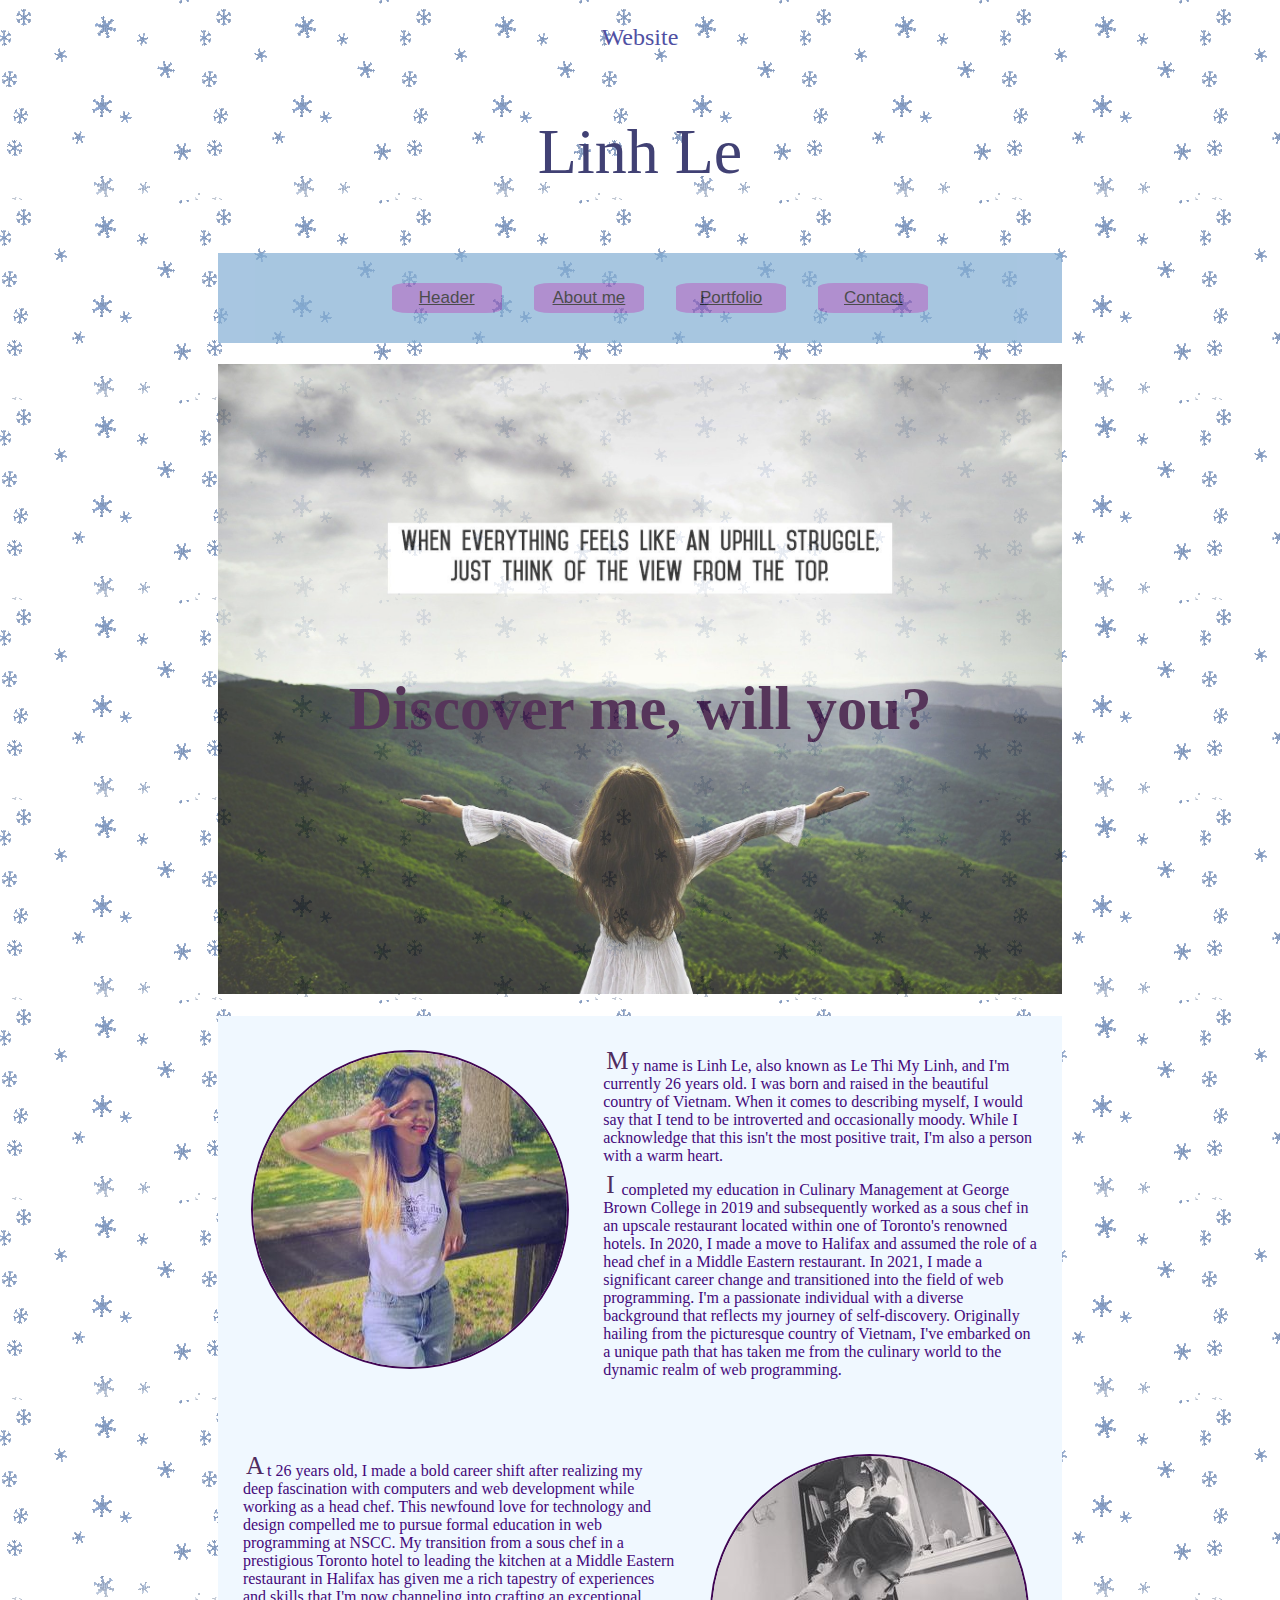
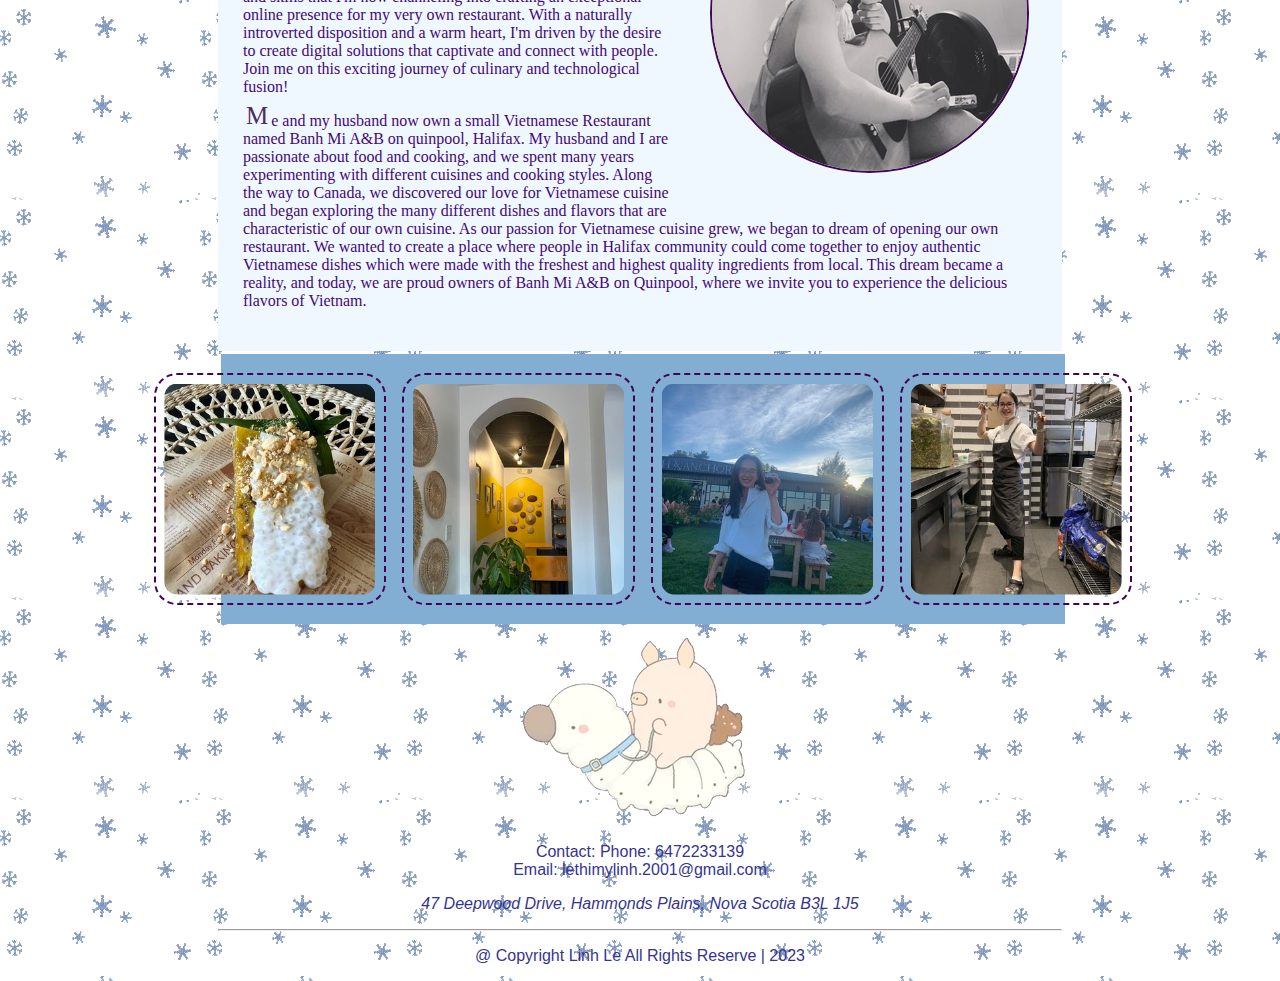
<file: Index.html>
<!DOCTYPE html>
<html lang="en">
<head>
    <meta charset="UTF-8">
    <meta name="viewport" content="width=device-width, initial-scale=1.0">
    <link rel="stylesheet" href ="style.css">
    <title>Linh Le - Portfolio</title>
</head>
<body>
    <!-- your content will go here-->
    <header>
        <div class="decorwebheader"><p></p>Website</p></div>
        <div class="decornameheader"><p>Linh Le</p></div>
        <div>
            <ul>
        
                <li><a href="https://www.google.com/">Header</a></li>
        
                <li><a href="https://limbell120.wixsite.com/home/about-me">About me</a></li>
        
                <li><a href="https://banhmianb.com/">Portfolio</a></li>
        
                <li><a href="https://www.instagram.com/">Contact</a></li>
                
                </ul>
        </div>
        </header>
        <h1>
        <div class = "Discover"><p>Discover me, will you?</p></div>
        </h1>
        <main>
            <img class="img1" src="343210096_3575741026046899_8238734440037856262_n.jpg" alt="My Avatar">
        <div class ="aboutme">
            <p class="first">My name is Linh Le, also known as Le Thi My Linh, and I'm currently 26 years old. I was born and raised in the beautiful country of Vietnam. When it comes to describing myself, I would say that I tend to be introverted and occasionally moody. While I acknowledge that this isn't the most positive trait, I'm also a person with a warm heart.</p>
            <p class="first">I completed my education in Culinary Management at George Brown College in 2019 and subsequently worked as a sous chef in an upscale restaurant located within one of Toronto's renowned hotels. In 2020, I made a move to Halifax and assumed the role of a head chef in a Middle Eastern restaurant. In 2021, I made a significant career change and transitioned into the field of web programming. I'm a passionate individual with a diverse background that reflects my journey of self-discovery. Originally hailing from the picturesque country of Vietnam, I've embarked on a unique path that has taken me from the culinary world to the dynamic realm of web programming.</p>
       </div>
       <img class ="img2" src="342203151_907910743773402_2378774895140133817_n.jpg" alt="Myself and Guitar">
       <div class ="mypofolio">
       <p class="first">At 26 years old, I made a bold career shift after realizing my deep fascination with computers and web development while working as a head chef. This newfound love for technology and design compelled me to pursue formal education in web programming at NSCC. My transition from a sous chef in a prestigious Toronto hotel to leading the kitchen at a Middle Eastern restaurant in Halifax has given me a rich tapestry of experiences and skills that I'm now channeling into crafting an exceptional online presence for my very own restaurant. With a naturally introverted disposition and a warm heart, I'm driven by the desire to create digital solutions that captivate and connect with people. Join me on this exciting journey of culinary and technological fusion!</p>
       <p class="first">Me and my husband now own a small Vietnamese Restaurant named Banh Mi A&B on quinpool, Halifax. My husband and I are passionate about food and cooking, and we spent many years experimenting with different cuisines and cooking styles. Along the way to Canada, we discovered our love for Vietnamese cuisine and began exploring the many different dishes and flavors that are characteristic of our own cuisine. As our passion for Vietnamese cuisine grew, we began to dream of opening our own restaurant. We wanted to create a place where people in Halifax community could come together to enjoy authentic Vietnamese dishes which were made with the freshest and highest quality ingredients from local.  This dream became a reality, and today, we are proud owners of Banh Mi A&B on Quinpool, where we invite you to experience the delicious flavors of Vietnam.</p>
       </div>
       <div class="imglist">
        <img class ="img3"src="380716447_270523545909118_8470611498806698777_n.jpg" >
        <img class ="img4"src="361875981_233681712926635_3393977748190144731_n.jpg">
        <img class ="img5"src="301376634_7909456362457702_7176488178677167559_n.jpg">
        <img class ="img6" src="123843288_4613274545409250_542672435394658192_n.jpg">
       </div>
        <img class ="bye" src="200.webp">

        </main>
   <footer>
    <p>
        Contact:
        Phone: 6472233139
        <br>Email: lethimylinh.2001@gmail.com
        <br><address>47 Deepwood Drive, Hammonds Plains, Nova Scotia B3L 1J5</address>
    </p>
    <hr>
    <p> @ Copyright Linh Le All Rights Reserve | 2023</p>
   </footer>
   
</body>
</html>
</file>
<file: style.css>
body{
    display: block;
    padding: 0 auto;
    margin: 0 17% 0 17%;
    background-image: url("1384323_62e37.gif");
    font-family: 'Franklin Gothic Medium', 'Arial Narrow', Arial, sans-serif;
}
.decorwebheader{
    text-align: center;
    font-size: 150%;
    color: rgb(80, 80, 163);
    font-family: Georgia, 'Times New Roman', Times, serif;
    align-items: center;
}
.decornameheader{
    text-align: center;
    font-size: 400%;
    color:rgb(65, 65, 116);
    font-family: Georgia, 'Times New Roman', Times, serif;
}

ul {
   
    list-style:none;
    display: flex;
    margin: 35; /*north east south west*/
    min-height: 10vh;
    justify-content: center; 
    align-items: center;
    background-color: rgb(131, 174, 212);
    opacity: 70%;
}
li{
    padding: 1%;
    margin: 1%;
}
a{
    border: 1%; display: inline-block;
    color:black;
    text-align: center;
    border-radius: 15%;
    font-style: bold;
    font-size: 17px;
    background-color: rgb(143, 96, 187);
    padding: 5px;
    width: 100px;
   
}
p.first::first-letter{
    font-size: 25px;
    vertical-align: top;
    line-height: .3;
    padding: 3px;
    color: rgb(79, 44, 94);
}
a:hover{
    color:rgb(255, 254, 255);
    
}

h1{
    background-image: url("hello.jpg");
    background-size: cover;
    background-position: center;
    height: 70vh;
    text-align: center;
    align-items: center;
    justify-content: center;
    opacity: 80%;
    display: flex;
    width: 100%;
}
.Discover{
    color: rgb(44, 3, 49);
    font-size: 190%;
    font-family: 'Times New Roman', Times, serif;
    text-align: center;
    margin: 2%;
    padding-top: 7%;
}


.img1{
    border:2px solid rgb(64, 5, 83);
    border-radius: 50%;
    float: left;
    margin: 4%;
   
}
.img2{
    border:2px solid rgb(64, 5, 83);
    display: block;
    border-radius: 50%;
    float: right;
    margin: 4%;
    
   
}
.aboutme{
   
    background-color: aliceblue;
    color: rgb(67, 8, 122);
    padding: 3%;
    font-family: 'Times New Roman', Times, serif;
}

.mypofolio{
    font-family: 'Times New Roman', Times, serif;
    background-color: aliceblue;
    color: rgb(67, 8, 122);
    padding: 3%;
}

.imglist{
   
    justify-content: center;
    text-align: center;
    list-style:none;
    display: flex;
    margin: 3px; /*north east south west*/
    min-height: 30vh;
    align-items: center;
    background-color: rgb(131, 174, 212);
    width:100%;
    
    
}
.img3 {
    border:2px dashed rgb(64, 5, 83);
    border-radius: 10%;
    padding: 1%;
    margin: 1%;    
    width: 25%;
    height:25%;
}
.img4 {
    border:2px dashed rgb(64, 5, 83);
    border-radius: 10%;
    padding: 1%;
    margin: 1%;   
    width: 25%;
    height:25%; 
}
.img5 {
    border:2px dashed rgb(64, 5, 83);
    border-radius: 10%;
    padding: 1%;
    margin: 1%;  
    width: 25%;
    height:25%;   
}
.img6 {
    border:2px dashed rgb(64, 5, 83);
    border-radius: 10%;
    padding: 1%;
    margin: 1%; 
    width: 25%;
    height:25%;    
}
img.bye{
    display: flex;
    justify-content: center;
    align-items: center;
    text-align: center;
    margin:0 auto;
   


}
footer{
    color: rgb(52, 52, 149);
    text-align: center; 
}
</file>
